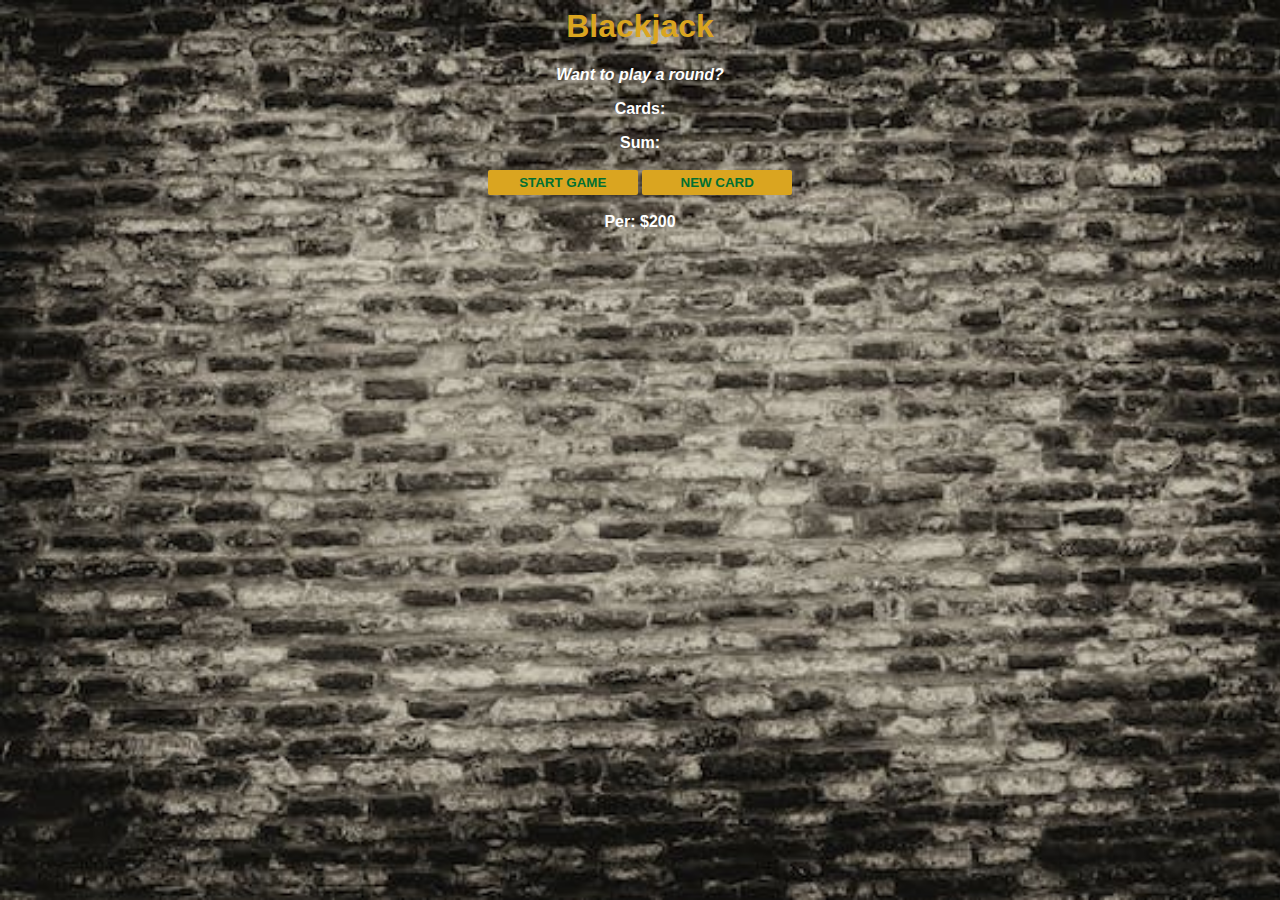
<file: JS_Project_BlackJack_Game/index.html>
<html>
    <head>
        <link rel="stylesheet" href="style.css">
    </head>
    <body>
        <h1>Blackjack</h1>
        <p id="message-el">Want to play a round?</p>
        <p id="cards-el">Cards:</p>
        <p id="sum-el">Sum:</p>
        <button onclick="startGame()">START GAME</button>
        <button onclick="newCard()">NEW CARD</button>
        <p id="player-el"></p>
        <script src="script.js"></script>
    </body>
</html>
</file>
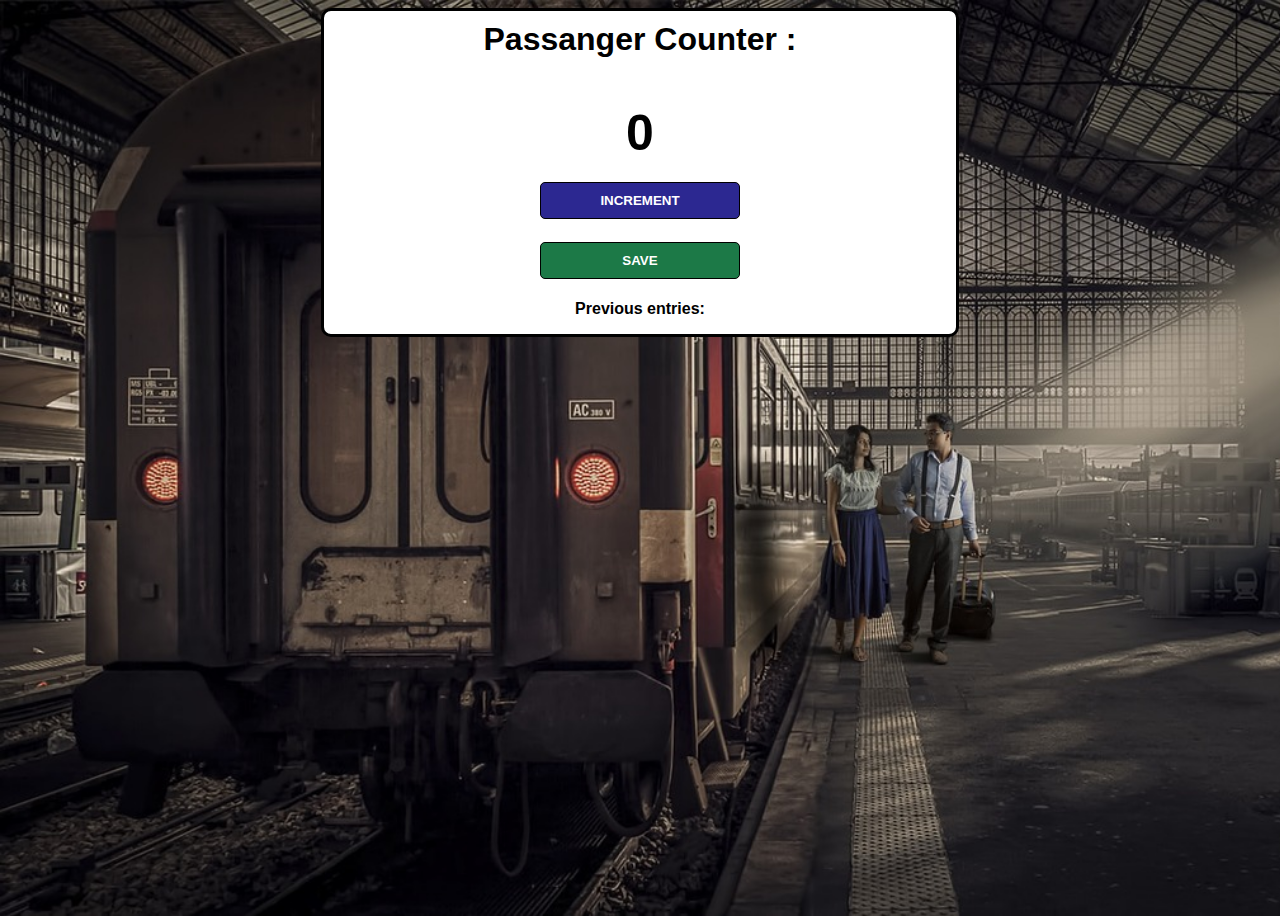
<file: JavaScript_Projects/01_Passengers_Counter/index.html>
<!DOCTYPE html>
<html lang="en">
<head>
    <meta charset="UTF-8">
    <meta name="viewport" content="width=device-width, initial-scale=1.0">
    <title>Passanger Counter</title>
    <link rel="stylesheet" href="style.css">
</head>
<body>
    <div class="container">
        <h1>Passanger Counter : </h1>
        <br>
        
        <br>
        <h2 id="count-el">0</h2>
        <button id="increment-btn" onclick="increment()">INCREMENT</button>
        <br>
        <br>
        <button id="save-btn" onclick="save()">SAVE</button>
        <p id="save-el">Previous entries: </p>
    </div>
    <script src="script.js">
        
    </script>
</body>
</html>
</file>
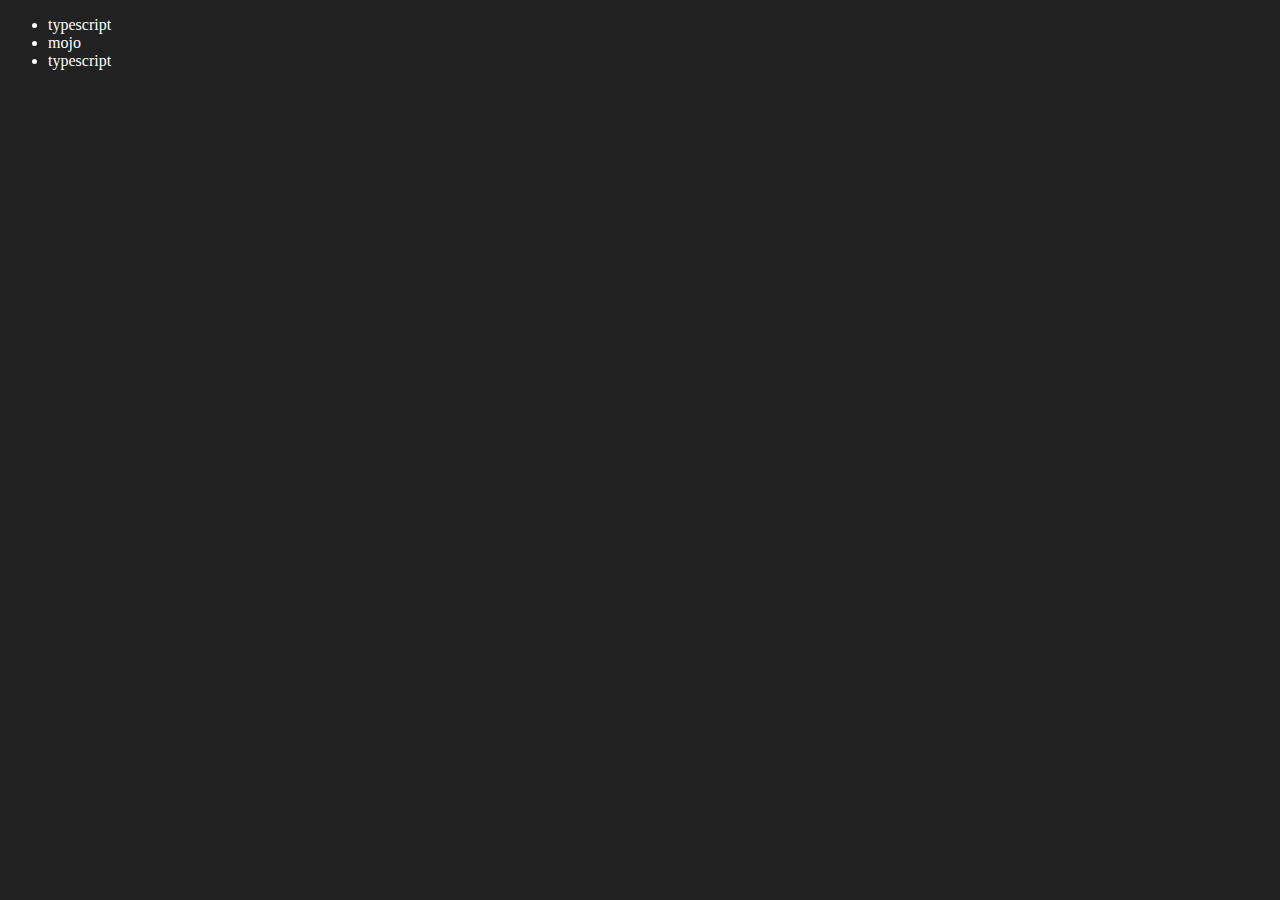
<file: 06_DOM/four.html>
<!DOCTYPE html>
<html lang="en">
<head>
    <meta charset="UTF-8">
    <meta name="viewport" content="width=device-width, initial-scale=1.0">
    <title>DOM part04</title>
</head>
<body style="background-color: #212121; color: #fff">
    
    <ul class="language">
        <li>javaScript</li>
    </ul>
    
</body>
<script>
    function addLanguage(langName) {
       const li = document.createElement('li')
       li.innerHTML = `${langName}`
       // its not optimal approach as we are traversing full list too reach at the end
       document.querySelector('.language').appendChild(li)
    }
    addLanguage("python")
    addLanguage("typescript")
    //optimal WAY 
    function addoptiLanguage(langName){
        const li = document.createElement('li')
        //this is lil optimize approach
        li.appendChild(document.createTextNode(langName))
        document.querySelector('.language').appendChild(li)
    }
    addoptiLanguage("golang")

    //Editing values
    const secondLang= document.querySelector("li:nth-child(2)")
    console.log(secondLang);
    // secondLang.innerHTML = "mojo"
    const newli = document.createElement('li')
    newli.textContent = "mojo"
    secondLang.replaceWith(newli)

    // editing another way
    const firstLang = document.querySelector("li:first-child")
    firstLang.outerHTML = '<li>typescript</li>'

    //REMOVE 
    const lastLang = document.querySelector('li:last-child')
    lastLang.remove() // this remove the last list element


    


</script>
</html>
</file>
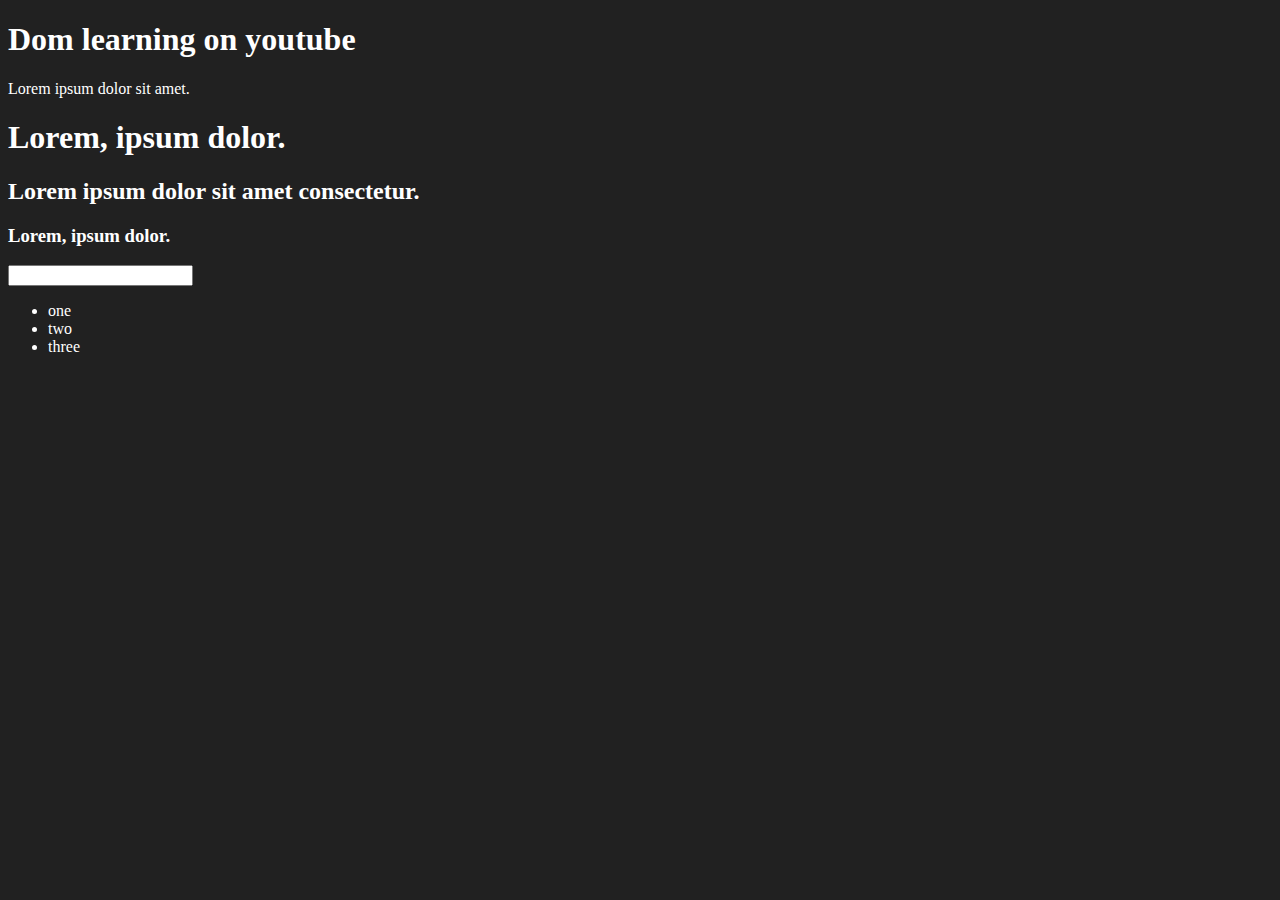
<file: 06_DOM/one.html>
<!DOCTYPE html>
<html lang="en">
<head>
    <meta charset="UTF-8">
    <!-- DOCUMENT OBJECT MODEL(DOM) -->
    <title>DOM MANUPULATION</title>
    <style>
        body{
            background-color: #212121;
            color: #ffff;
        }
    </style>
</head>
<body>
    <div class="bg-black">
        <h1 id="title" class="heading">Dom learning on youtube</h1>
        <p>Lorem ipsum dolor sit amet.</p>

        <h1>Lorem, ipsum dolor.</h1>

        <h2>Lorem ipsum dolor sit amet consectetur.</h2>

        <h3>Lorem, ipsum dolor.</h3>
        <input type="password">
        
        <ul>
            <li>one</li>
            <li>two</li>
            <li>three</li>
        </ul>


    </div>
</body>
</html>
</file>
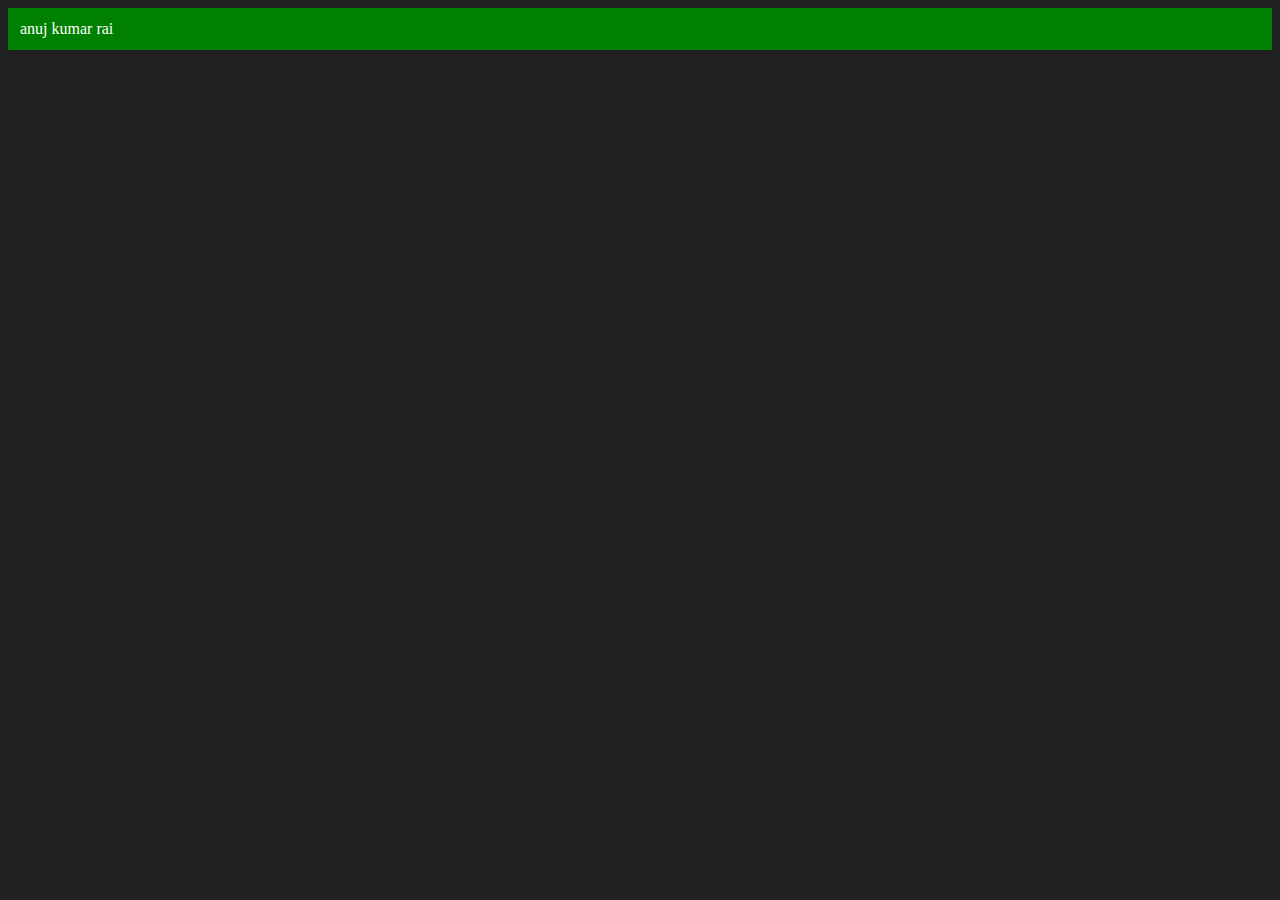
<file: 06_DOM/three.html>
<!DOCTYPE html>
<html lang="en">
<head>
    <meta charset="UTF-8">
    <meta name="viewport" content="width=device-width, initial-scale=1.0">
    <title>DOM part-03</title>
</head>
<body style="background-color: #212121; color: #fff;">
    
</body>
<script>
    const div = document.createElement('div');
    console.log(div);
    div.className = "main"
    div.id = Math.round(Math.random() * 10 + 1)
    div.setAttribute("title", "Document object Model")
    div.style.backgroundColor = "green"
    div.style.padding = "12px"
    // div.innerText = "Anuj kumar rai"
   const addText= document.createTextNode("anuj kumar rai")
//    console.log(addText);
    div.appendChild(addText)
document.body.appendChild(div) //thsi will print the desired text node
</script>
</html>
</file>
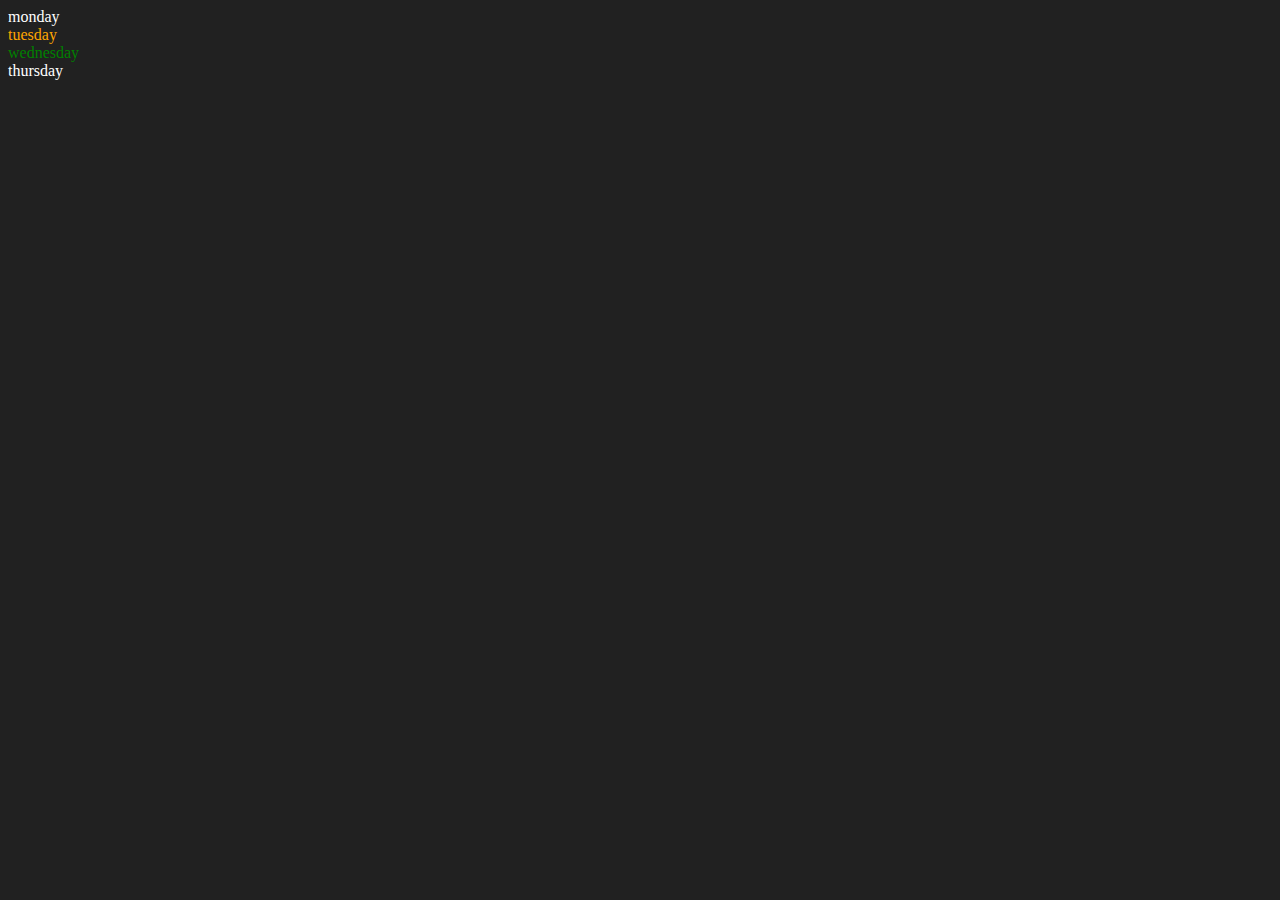
<file: 06_DOM/two.html>
<!DOCTYPE html>
<html lang="en">
<head>
    <meta charset="UTF-8">
    <meta name="viewport" content="width=device-width, initial-scale=1.0">
    <title>DOM PART2</title>
</head>
<body style="background-color: #212121; color: #fff;">

    <div class="parent">
        <div class="day">monday</div>
        <div class="day">tuesday</div>
        <div class="day">wednesday</div>
        <div class="day">thursday</div>
    </div>
    
</body>
<script>
        const parent = document.querySelector('.parent');
        // console.log(parent);
        // console.log(parent.children);
        // console.log(parent.children[1]); 
        // console.log(parent.children[1].innerHTML); 

        for (let i = 0; i < parent.children.length; i++) {
            console.log(parent.children[i].innerHTML);
            
        }

        parent.children[1].style.color = "orange";
        parent.children[2].style.color = "green";
        
        console.log(parent.firstElementChild);
        console.log(parent.lastElementChild);

       const day1= document.querySelector('.day');
       console.log(day1);
       console.log(day1.parentElement);
       console.log(day1.nextElementSibling);

       console.log("NODES : ", parent.childNodes); //9 nodes will be the output becz it calulates the line change also


</script>
</html>
</file>
<file: JS_Project_BlackJack_Game/style.css>
body {
    font-family: 'Trebuchet MS', 'Lucida Sans Unicode', 'Lucida Grande', Arial, sans-serif;
    background-image: url("image1.jpeg");
    background-size: cover;
    font-weight: bold;
    color: white;
    text-align: center;
}

h1 {
    color: goldenrod;
}

#message-el {
    font-style: italic;
}

button {
    color: #016f32;
    width: 150px;
    background: goldenrod;
    padding-top: 5px;
    padding-bottom: 5px;
    font-weight: bold;
    border: none;
    border-radius: 2px;
    margin-bottom: 2px;
    margin-top: 2px;
}
</file>
<file: JavaScript_Projects/01_Passengers_Counter/style.css>
body {
    background-image: url("station.jpg");
    background-size: cover;
    font-family: 'Open Sans', 'Helvetica Neue', sans-serif;
    text-align: center;
    height: 100vh;
}

.container {
    background: white;
    max-width: 50%;
    margin: auto;
    border: 3px solid black;
    border-radius: 10px;
}

h1 {
    margin-top: 10px;
    margin-bottom: 10px;
}

h2 {
    font-size: 50px;
    margin-top: 0;
    margin-bottom: 20px;
}

button {
    border: 1px solid black;
    padding-top: 10px;
    padding-bottom: 10px;
    color: white;
    font-weight: bold;
    width: 200px;
    margin-bottom: 5px;
    border-radius: 5px;
}

#increment-btn {
    background: #2C2891;
}

#save-btn {
    background: #1C7947;
}

#save-el {
    font-weight: bold;
}
</file>
